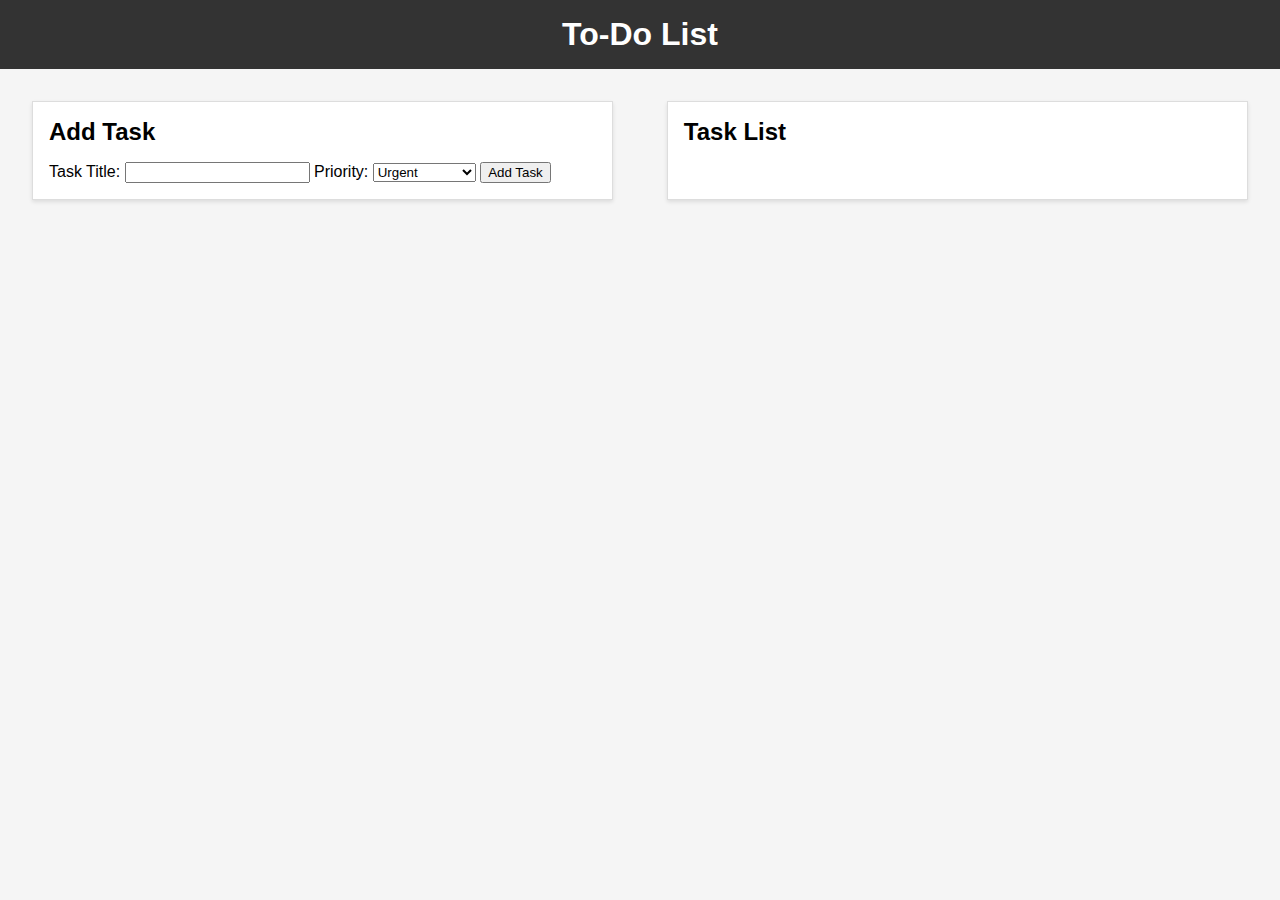
<file: Task 2/index.html>
<!DOCTYPE html>
<html lang="en">
<head>
    <meta charset="UTF-8">
    <meta name="viewport" content="width=device-width, initial-scale=1.0">
    <title>To-Do List</title>
    <link rel="stylesheet" href="style.css">
</head>
<body>
    <header>
        <h1>To-Do List</h1>
    </header>
    <main>
        <section id="add-task">
            <h2>Add Task</h2>
            <form id="task-form">
                <label for="task-title">Task Title:</label>
                <input type="text" id="task-title" required>
                
                <label for="task-priority">Priority:</label>
                <select id="task-priority">
                    <option value="urgent">Urgent</option>
                    <option value="important">Important</option>
                    <option value="not-important">Not Important</option>
                </select>
                
                <button type="submit">Add Task</button>
            </form>
        </section>
        
        <section id="task-list">
            <h2>Task List</h2>
            <ul id="list"></ul>
        </section>
    </main>
    <script src="script.js"></script>
</body>
</html>
</file>
<file: Task 2/style.css>
body, h1, h2, ul, li, p, form {
    margin: 0;
    padding: 0;
}

/* Basic styling */
body {
    font-family: Arial, sans-serif;
    background-color: #f5f5f5;
}

header {
    background-color: #333;
    color: white;
    text-align: center;
    padding: 1rem;
}

main {
    display: flex;
    justify-content: space-between;
    padding: 2rem;
}

section {
    background-color: white;
    border: 1px solid #ddd;
    padding: 1rem;
    flex-basis: 45%;
    box-shadow: 0px 2px 4px rgba(0, 0, 0, 0.1);
}

h2 {
    margin-bottom: 1rem;
}

/* Task List */
ul {
    list-style: none;
    padding: 0;
}

li {
    display: flex;
    align-items: center;
    justify-content: space-between;
    padding: 0.5rem 0;
    border-bottom: 1px solid #eee;
}

/* Complete Task */
.complete {
    margin-right: 10px;
    cursor: pointer;
}

.completed {
    text-decoration: line-through;
    color: #aaa;
}

/* Priority Styling */
.priority {
    font-weight: bold;
    padding: 4px 8px;
    border-radius: 4px;
    color: white;
}

.urgent {
    background-color: #e74c3c;
}

.important {
    background-color: #f39c12;
}

.not-important {
    background-color: #3498db;
}

/* Delete Button */
.delete {
    background-color: #e74c3c;
    color: white;
    border: none;
    padding: 4px 8px;
    border-radius: 4px;
    cursor: pointer;
}

.delete:hover {
    background-color: #c0392b;
}
</file>
